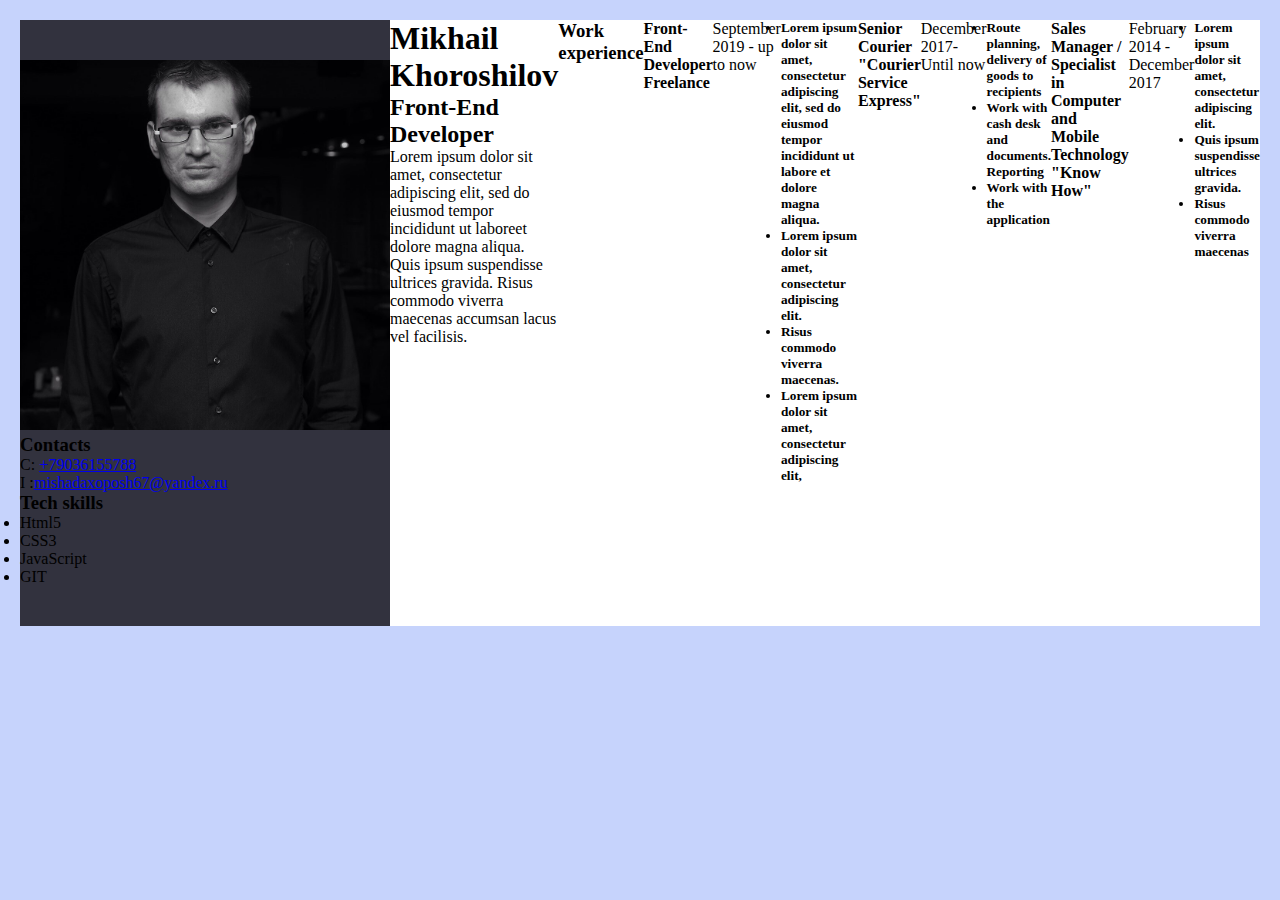
<file: index.html>
<!DOCTYPE html>
<html lang="en">

<head>
  <title>My first Page</title>
  <meta charset="UTF-8">
  <meta name="viewport"
   content="width=device-width,initial-scale=1.0">
  <title>Document</title>
  <link rel="stylesheet" href="./css/style.css ">
  <link href="https://fonts.googleapis.com/css2?family=Montserrat:
  wght@400;700&display=swap" rel="stylesheet">

</head>

<body>
  <!--Main container-->
  <div class="wrapper">
    <aside class="sidebar">
      <img class="myphoto" src="img/Для резюме.jpg">
      <!--about me container-->
      <div>

      <!--contacts container-->
      <div class="contacts-container">
       <h3> Contacts</h3>

      <div> C: <a href="tel:89036155788">+79036155788</a></div>

      <div> I :<a href="mishadaxoposh67@yandex.ru">mishadaxoposh67@yandex.ru</a>
      </div></div>


      <!--Tech skills container-->
      <div class="tech-skills-title"></div>
      <div class="tech-skills-container">
    
        <h3>Tech skills</h3> 
        <div class="tech-skills-item">
        <ul>

<li class="my_element">Html5</li>
<li>CSS3</li>
<li>JavaScript</li>
<li>GIT</li></div></div>

        </ul>
      
    </aside>
  
<!--about me main info-->

<div>
      <h1> Mikhail Khoroshilov</h1>

      <h2>Front-End Developer</h2>

      <p>Lorem ipsum dolor sit amet, consectetur adipiscing elit, sed 
        do eiusmod tempor incididunt ut laboreet dolore magna aliqua.
         Quis ipsum suspendisse ultrices gravida. 
        Risus commodo viverra maecenas accumsan lacus vel facilisis. </p> 
      </div>
        
<!--Projecy container-->

        <!--work experience-->
        <h3>
          Work experience
 

        <h4>Front-End Developer Freelance </h4>
      <span>September 2019 - up to now</span>
     
      <h5>
          <ul>
            <li>
              Lorem ipsum dolor sit amet, consectetur adipiscing 
              elit, sed do eiusmod tempor 
              incididunt ut labore et dolore magna aliqua. 
            </li>
            <li>
              Lorem ipsum dolor sit amet, consectetur adipiscing elit.
            </li>
            <li>
              Risus commodo viverra maecenas. 
            </li>
            <li>
              Lorem ipsum dolor sit amet, consectetur adipiscing elit,
            </li>
          </ul>
        </h5>


        <h4> Senior Courier "Courier Service Express"  </h4>
       <span>December 2017-
        Until now </span>
       <h5>
       <ul>
         <li>
         Route planning,
         delivery of goods to recipients 
         </li>
         <li>
          Work with cash desk and documents. Reporting
         </li>
         <li>
          Work with the application
         </li>
       </ul>
      </h5>
        <h4>Sales Manager / Specialist in Computer and Mobile Technology
       "Know How"</h4>
        <span> February 2014 - December 2017</span>
        <h5>
       <ul>
         <li>
          Lorem ipsum dolor sit amet, consectetur adipiscing elit.
         </li>
         <li>Quis ipsum suspendisse ultrices gravida.</li>
         <li>Risus commodo viverra maecenas
          </li>
        </ul>
      </h5>
   
    </div>
  <script src="index.js"></script>
</div>
  
</body>
</html>
</file>
<file: css/style.css>
body{
    background:#C6D3FC;
    padding: 20px;
}

.wrapper
{
    background-color: white;
    display: flex;
}


*{padding:0;
margin: 0;
box-sizing: border-box;}

.sidebar{ background:#32323E ;
width: 370px ;
padding-top: 40px;
padding-bottom: 40px ;}

.myphoto{width: 370px}
</file>
